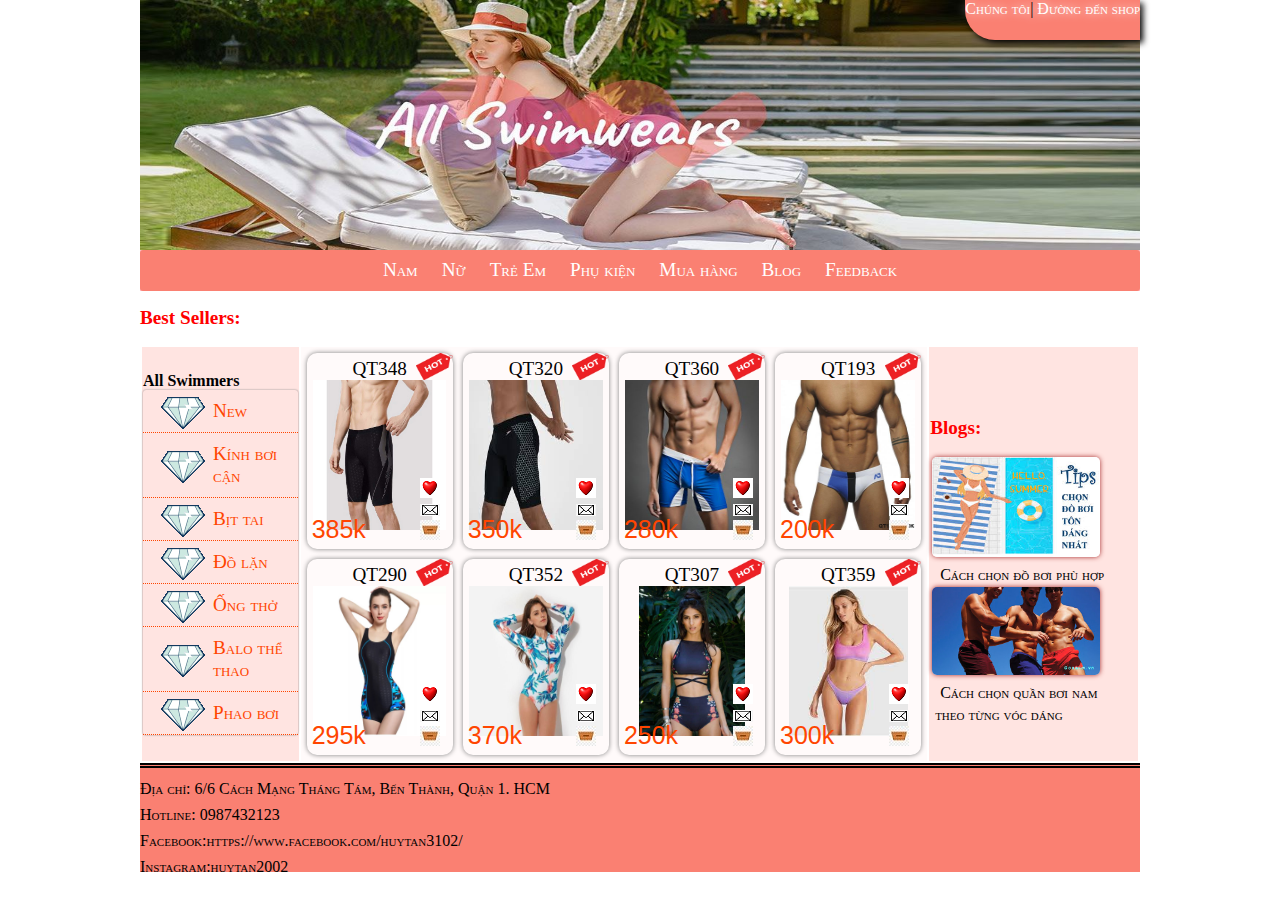
<file: index.html>
<!DOCTYPE html>
<html>

<head>
    <title> </title>
    <meta charset="utf-8" />
    <link rel="stylesheet" href="dinhdang.css" />
</head>

<body>
    <div class="container">

        <header>
            <div class="top-right">
                <a href="html/about.html">Chúng tôi</a>|
                <a href="html/address.html"> Đường đến shop</a>
            </div>
            <div class="company-info">
                <h1></h1>
            </div>

        </header>
        <nav class="menu">
            <ul>
                <li>
                    <a href="index.html">Nam</a>
                    <ul>
                        <li>
                            <a href="#">Quần</a>
                        </li>
                        <li><a href="#">Áo</a></li>
                    </ul>
                </li>
                <li>
                    <a href="index.html">Nữ</a>
                    <ul>
                        <li><a href="#">Váy</a></li>
                        <li><a href="#">Bikini</a></li>
                    </ul>
                </li>
                <li><a href="index.html">Trẻ Em</a></li>
                <li>
                    <a href="index.html">Phụ kiện</a>
                    <ul>
                        <li><a href="#">Kính</a></li>
                        <li><a href="#">Nón</a></li>
                        <li><a href="#">Bịt tai</a></li>
                    </ul>
                </li>
                <li><a href="HTML/muahang.html">Mua hàng</a> </li>
                <li>
                    <a href="HTML/Blog.html">Blog</a> 
                    <ul>
                        <li><a href="HTML/Blog.html">Tips phối đồ</a></li>
                        <li><a href="HTML/Blog2.html">Xu hướng</a></li>
                    </ul>
                </li>
                <li><a href="HTML/feedback.html">Feedback</a> </li>
        </nav>
        <article>
            <h2>Best Sellers:</h2>

            
        </article>
        <aside>
            
        </aside>
        <table width="100%" border="0">
            <td bgcolor = "FFE4E1" width = "15%">
                <b>All Swimmers</b><br>
                <ul class="vmenu">
                    <li><a href="#">New</a> </li>
                    <li><a href="#">Kính bơi cận</a> </li>
                    <li><a href="#">Bịt tai</a> </li>
                    <li><a href="#">Đồ lặn</a> </li>
                    <li><a href="#">Ống thở</a> </li>
                    <li><a href="#">Balo thể thao</a> </li>
                    <li><a href="#">Phao bơi</a> </li>
                  
              </ul>
                   
               <td bgcolor = "FFFAFA" height = "200" width = "60%">
                <div class="col-25">
                    <div class="pro">
                        <div class="name">QT348</div>
                        <a href="details/details.html"><img class="image" src="images/sp1.jpg"></a>
                        <div class="price">385k</div>
                        <div class="icons">
                            <img src="images/heart.png" />
                            <img src="images/letter.png" />
                            <img src="images/basket.jpg" />
                        </div>
                        <img class="new-icon" src="images/new.png">
                    </div>
                </div>
    
                <div class="col-25">
                    <div class="pro">
                        <div class="name">QT320</div>
                        <img class="image" src="images/sp2.jpg">
                        <div class="price">350k</div>
                        <div class="icons">
                            <img src="images/heart.png" />
                            <img src="images/letter.png" />
                            <img src="images/basket.jpg" />
                        </div>
                        <img class="new-icon" src="images/new.png">
                    </div>
                </div>
    
                <div class="col-25">
                    <div class="pro">
                        <div class="name">QT360</div>
                        <img class="image" src="images/sp3.jpg">
                        <div class="price">280k</div>
                        <div class="icons">
                            <img src="images/heart.png" />
                            <img src="images/letter.png" />
                            <img src="images/basket.jpg" />
                        </div>
                        <img class="new-icon" src="images/new.png">
                    </div>
                </div>
    
                <div class="col-25">
                    <div class="pro">
                        <div class="name">QT193</div>
                        <img class="image" src="images/sp4.jpg">
                        <div class="price">200k</div>
                        <div class="icons">
                            <img src="images/heart.png" />
                            <img src="images/letter.png" />
                            <img src="images/basket.jpg" />
                        </div>
                        <img class="new-icon" src="images/new.png">
                    </div>
                </div>
    
                <div class="col-25">
                    <div class="pro">
                        <div class="name">QT290</div>
                        <img class="image" src="images/sp5.jpg">
                        <div class="price">295k</div>
                        <div class="icons">
                            <img src="images/heart.png" />
                            <img src="images/letter.png" />
                            <img src="images/basket.jpg" />
                        </div>
                        <img class="new-icon" src="images/new.png">
                    </div>
                </div>
    
                <div class="col-25">
                    <div class="pro">
                        <div class="name">QT352</div>
                        <img class="image" src="images/sp6.jpg">
                        <div class="price">370k</div>
                        <div class="icons">
                            <img src="images/heart.png" />
                            <img src="images/letter.png" />
                            <img src="images/basket.jpg" />
                        </div>
                        <img class="new-icon" src="images/new.png">
                    </div>
                </div>
    
                <div class="col-25">
                    <div class="pro">
                        <div class="name">QT307</div>
                        <img class="image" src="images/sp7.jpg">
                        <div class="price">250k</div>
                        <div class="icons">
                            <img src="images/heart.png" />
                            <img src="images/letter.png" />
                            <img src="images/basket.jpg" />
                        </div>
                        <img class="new-icon" src="images/new.png">
                    </div>
                </div>
    
                <div class="col-25">
                    <div class="pro">
                        <div class="name">QT359</div>
                        <img class="image" src="images/sp8.jpg">
                        <div class="price">300k</div>
                        <div class="icons">
                            <img src="images/heart.png" />
                            <img src="images/letter.png" />
                            <img src="images/basket.jpg" />
                        </div>
                        <img class="new-icon" src="images/new.png">
                    </div>
                </div>
               </td>
                   
               <td bgcolor ="FFE4E1" width = "20%">
                <b></b><br />
                <div id="menu">
                    <h2>Blogs:</h2>
                    <div class="bantin">
                        <div class="image">
                            <img src="images/tin1.jpg" alt="">
                        </div>
                        <div class="congnghe">
                            <a
                                href="https://shopee.vn/blog/cach-chon-do-boi/">Cách chọn đồ bơi phù hợp</a>
                        </div>
        
                        <div class="image">
                            <img src="images/tin2.jpg" alt="">
                        </div>
                        <div class="congnghe">
                            <a
                                href="https://www.elleman.vn/phong-cach/cach-chon-quan-boi-nam-theo-tung-voc-dang">Cách chọn quần bơi nam theo từng vóc dáng
                            </a>
                        </div>
                    </div>
            </td>
            </tr>
         <table>
        <footer>
            <p>Địa chỉ: 6/6 Cách Mạng Tháng Tám, Bến Thành, Quận 1. HCM</p>
            <p>Hotline: 0987432123</p>
            <p>Facebook:https://www.facebook.com/huytan3102/</p>
            <p>Instagram:huytan2002</p>
        </footer>
        <script src="https://uhchat.net/code.php?f=7076ba"></script>
</body>
</div>
</html>
</file>
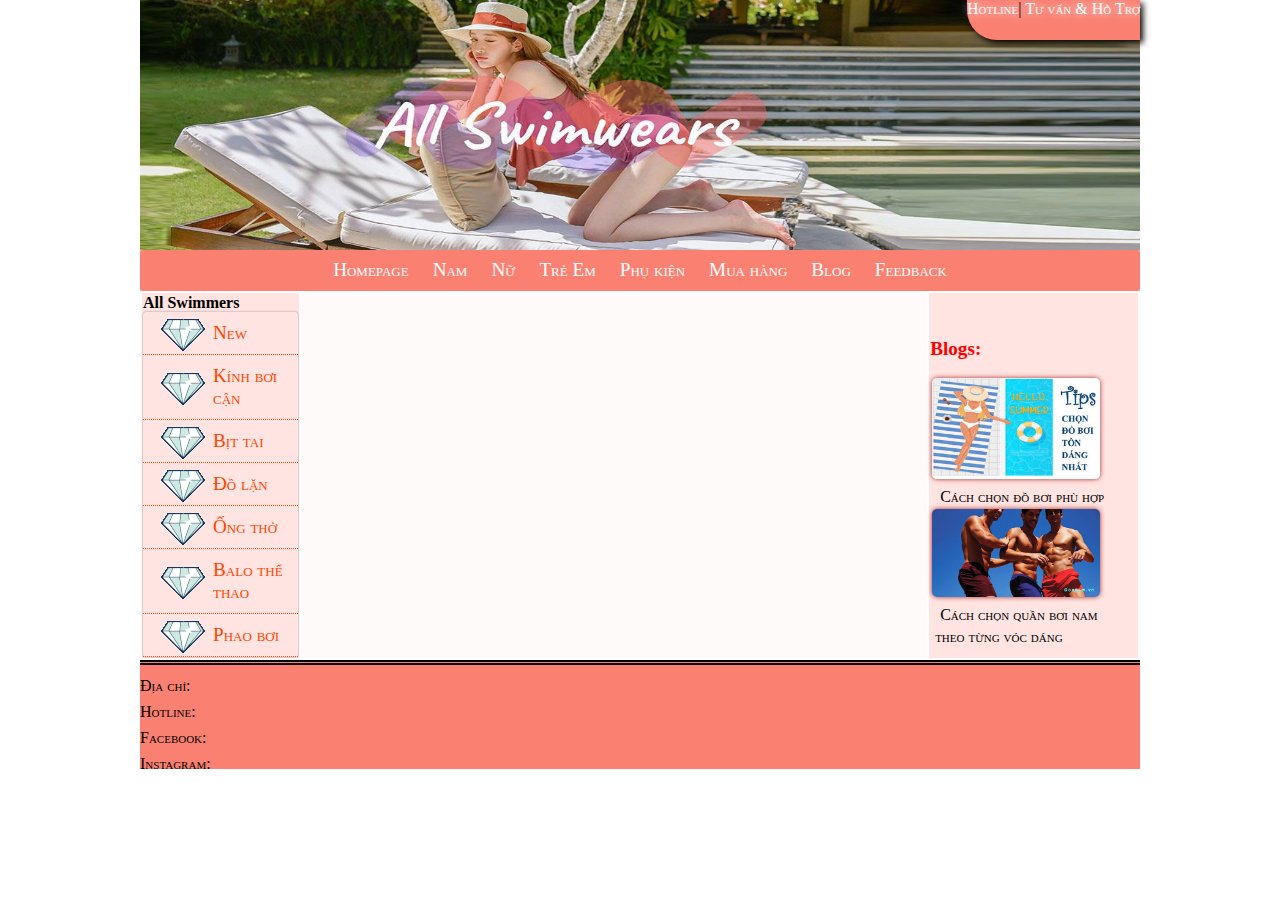
<file: feedback.html>
<!DOCTYPE html>
<html>

<head>
    <title> </title>
    <meta charset="utf-8" />
    <link rel="stylesheet" href="dinhdang.css" />
</head>

<body>
    <div id="fb-root"></div>
<script async defer crossorigin="anonymous" src="https://connect.facebook.net/vi_VN/sdk.js#xfbml=1&version=v10.0&appId=431495474842399&autoLogAppEvents=1" nonce="WkzOSYxL"></script>
    <div class="container">

        <header>
            <div class="top-right">
                <a href="#">Hotline</a>|
                <a href="#">Tư vấn & Hỗ Trợ </a>
            </div>
            <div class="company-info">
                <h1>Shop đồ bơi</h1>
            </div>

        </header>
        <nav class="menu">
            <ul>
                <li><a href="index.html">Homepage</a></li>
                <li>
                    <a href="index.html">Nam</a>
                    <ul>
                        <li>
                            <a href="#">Quần</a>
                        </li>
                        <li><a href="#">Áo</a></li>
                    </ul>
                </li>
                <li>
                    <a href="index.html">Nữ</a>
                    <ul>
                        <li><a href="#">Váy</a></li>
                        <li><a href="#">Bikini</a></li>
                    </ul>
                </li>
                <li><a href="index.html">Trẻ Em</a></li>
                <li>
                    <a href="index.html">Phụ kiện</a>
                    <ul>
                        <li><a href="#">Kính</a></li>
                        <li><a href="#">Nón</a></li>
                        <li><a href="#">Bịt tai</a></li>
                    </ul>
                </li>
                <li><a href="#">Mua hàng</a> </li>
                <li>
                    <a href="#">Blog</a> 
                    <ul>
                        <li><a href="#">Tips phối đồ</a></li>
                        <li><a href="#">Xu hướng</a></li>
                    </ul>
                </li>
                <li><a href="#">Feedback</a> </li>
        </nav>
        <article>
        </article>
        <aside>
            
        </aside>
    </aside>
    <table width="100%" border="0">
        <td bgcolor = "FFE4E1" width = "15%">
            <b>All Swimmers</b><br>
            <ul class="vmenu">
                <li><a href="#">New</a> </li>
                <li><a href="#">Kính bơi cận</a> </li>
                <li><a href="#">Bịt tai</a> </li>
                <li><a href="#">Đồ lặn</a> </li>
                <li><a href="#">Ống thở</a> </li>
                <li><a href="#">Balo thể thao</a> </li>
                <li><a href="#">Phao bơi</a> </li>
              
          </ul>
          <td bgcolor = "FFFAFA" height = "200" width = "60%">
        </td>

        <td bgcolor="FFE4E1" width="20%">
            <b></b><br />
            <div id="menu">
                <h2>Blogs:</h2>
                <div class="bantin">
                    <div class="image">
                        <img src="images/tin1.jpg" alt="">
                    </div>
                    <div class="congnghe">
                        <a href="https://shopee.vn/blog/cach-chon-do-boi/">Cách chọn đồ bơi phù hợp</a>
                    </div>

                    <div class="image">
                        <img src="images/tin2.jpg" alt="">
                    </div>
                    <div class="congnghe">
                        <a href="https://www.elleman.vn/phong-cach/cach-chon-quan-boi-nam-theo-tung-voc-dang">Cách
                            chọn quần bơi nam theo từng vóc dáng
                        </a>
                    </div>
                </div>
        </td>
        </tr>
        <table>
            <footer>
                <p>Địa chỉ:</p>
                <p>Hotline:</p>
                <p>Facebook:</p>
                <p>Instagram:</p>
            </footer>
            <script src="https://uhchat.net/code.php?f=7076ba"></script>
</body>
</div>

</html>
</file>
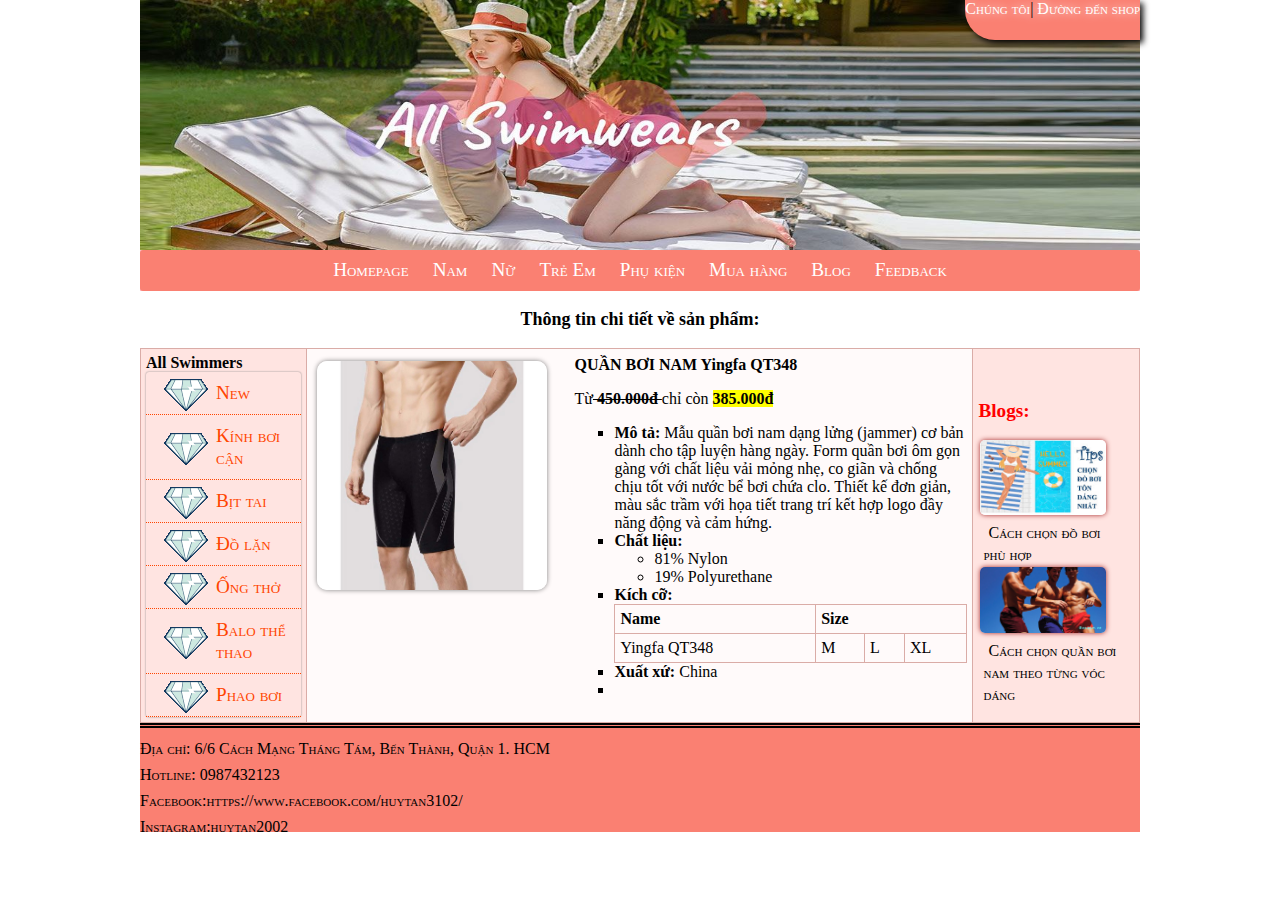
<file: details/details.html>
<!DOCTYPE html>
<html>

<head>
    <title> </title>
    <meta charset="utf-8" />
    <link rel="stylesheet" href="../dinhdang.css" />
    <style>
        table, th, td {
          border: 1px solid #daaca7;
          border-collapse: collapse;
        }
        th, td {
          padding: 5px;
          text-align: left;    
        }
        </style>
</head>

<body>
    <div id="fb-root"></div>
    <script async defer crossorigin="anonymous" src="https://connect.facebook.net/vi_VN/sdk.js#xfbml=1&version=v10.0&appId=254511672973734&autoLogAppEvents=1" nonce="foz1u0pc"></script>
    <div class="container">

        <header>
            <div class="top-right">
                <a href="../html/about.html">Chúng tôi</a>|
                <a href="../html/address.html"> Đường đến shop</a>
            </div>
            <div class="company-info">
                <h1>Shop đồ bơi</h1>
            </div>

        </header>
        <nav class="menu">
            <ul>
                <li><a href="../index.html">Homepage</a></li>
                <li>
                    <a href="../index.html">Nam</a>
                    <ul>
                        <li>
                            <a href="#">Quần</a>
                        </li>
                        <li><a href="#">Áo</a></li>
                    </ul>
                </li>
                <li>
                    <a href="index.html">Nữ</a>
                    <ul>
                        <li><a href="#">Váy</a></li>
                        <li><a href="#">Bikini</a></li>
                    </ul>
                </li>
                <li><a href="index.html">Trẻ Em</a></li>
                <li>
                    <a href="index.html">Phụ kiện</a>
                    <ul>
                        <li><a href="#">Kính</a></li>
                        <li><a href="#">Nón</a></li>
                        <li><a href="#">Bịt tai</a></li>
                    </ul>
                </li>
                <li><a href="../HTML/muahang.html">Mua hàng</a> </li>
                <li>
                    <a href="../HTML/Blog.html">Blog</a>
                    <ul>
                        <li><a href="../HTML/Blog.html">Tips phối đồ</a></li>
                        <li><a href="../HTML/Blog2.html">Xu hướng</a></li>
                    </ul>
                </li>
                <li><a href="../HTML/feedback.html">Feedback</a> </li>
        </nav>
        <article>
            <h3>Thông tin chi tiết về sản phẩm:</h3>


        </article>
        <aside>

        </aside>
        <table width="100%" border="0">
            <td bgcolor = "FFE4E1" width = "15%">
                <b>All Swimmers</b><br>
                <ul class="vmenu">
                    <li><a href="#">New</a> </li>
                    <li><a href="#">Kính bơi cận</a> </li>
                    <li><a href="#">Bịt tai</a> </li>
                    <li><a href="#">Đồ lặn</a> </li>
                    <li><a href="#">Ống thở</a> </li>
                    <li><a href="#">Balo thể thao</a> </li>
                    <li><a href="#">Phao bơi</a> </li>
                  
              </ul>

                <td bgcolor="FFFAFA" height="200" width="60%">
                    <div>
                        <img class="detail-image" src="../images/sp1.jpg">
                    </div>
                    
                    <div class="detail-content"><b>QUẦN BƠI NAM Yingfa QT348</b><br>
                        <div class="fb-like" data-href="https://github.com/huytan3102/AllSwimwears" data-width="" data-layout="button_count" data-action="like" data-size="small" data-share="true"></div>

                        <p>Từ<del><b> 450.000đ </del></b> chỉ còn <mark><b>385.000đ</mark></b></p>
                        <ul style="list-style-type:square;">

                            <li><b>Mô tả:</b> Mẫu quần bơi nam dạng lửng (jammer) cơ bản dành cho tập luyện hàng ngày. Form
                                quần bơi ôm gọn gàng với chất liệu vải mỏng nhẹ, co giãn và chống chịu tốt với nước bể
                                bơi chứa clo. Thiết kế đơn giản, màu sắc trầm với họa tiết trang trí kết hợp logo đầy
                                năng động và cảm hứng.</li>

                                <li><b>Chất liệu:</b>
                                    <ul style="list-style-type:circle;">
                                        <li>81% Nylon</li>
                                        <li>19% Polyurethane</li>
                                    </ul>
                                </li>
                                <li><b>Kích cỡ:</b>
                                    <table style="width:100%">
                                        <tr>
                                          <th>Name</th>
                                          <th colspan="3">Size</th>
                                        </tr>
                                        <tr>
                                          <td>Yingfa QT348</td>
                                          <td>M</td>
                                          <td>L</td>
                                          <td>XL</td>
                                        </tr>
                                      </table>
                                      
                                </li>
                                <li><b>Xuất xứ:</b> China
                                </li>
                                <li>
                                    <div class="fb-comments" data-href="https://huytan3102.github.io/AllSwimwears/details/details.html" data-width="" data-numposts="5"></div>                                </li>
                    </div>
    </div>
    </td>

    <td bgcolor="FFE4E1" width="15%">
        <b></b><br />
        <div id="menu">
            <h2>Blogs:</h2>
            <div class="bantin">
                <div class="image">
                    <img src="../images/tin1.jpg" alt="">
                </div>
                <div class="congnghe">
                    <a
                        href="https://shopee.vn/blog/cach-chon-do-boi/">Cách chọn đồ bơi phù hợp</a>
                </div>

                <div class="image">
                    <img src="../images/tin2.jpg" alt="">
                </div>
                <div class="congnghe">
                    <a
                        href="https://www.elleman.vn/phong-cach/cach-chon-quan-boi-nam-theo-tung-voc-dang">Cách chọn quần bơi nam theo từng vóc dáng
                    </a>
                </div>
            </div>
    </td>
    </tr>

    <table>


        <footer>
            <p>Địa chỉ: 6/6 Cách Mạng Tháng Tám, Bến Thành, Quận 1. HCM</p>
            <p>Hotline: 0987432123</p>
            <p>Facebook:https://www.facebook.com/huytan3102/</p>
            <p>Instagram:huytan2002</p>
        </footer>
        <script src="https://uhchat.net/code.php?f=7076ba"></script>
</body>
</div>

</html>
</file>
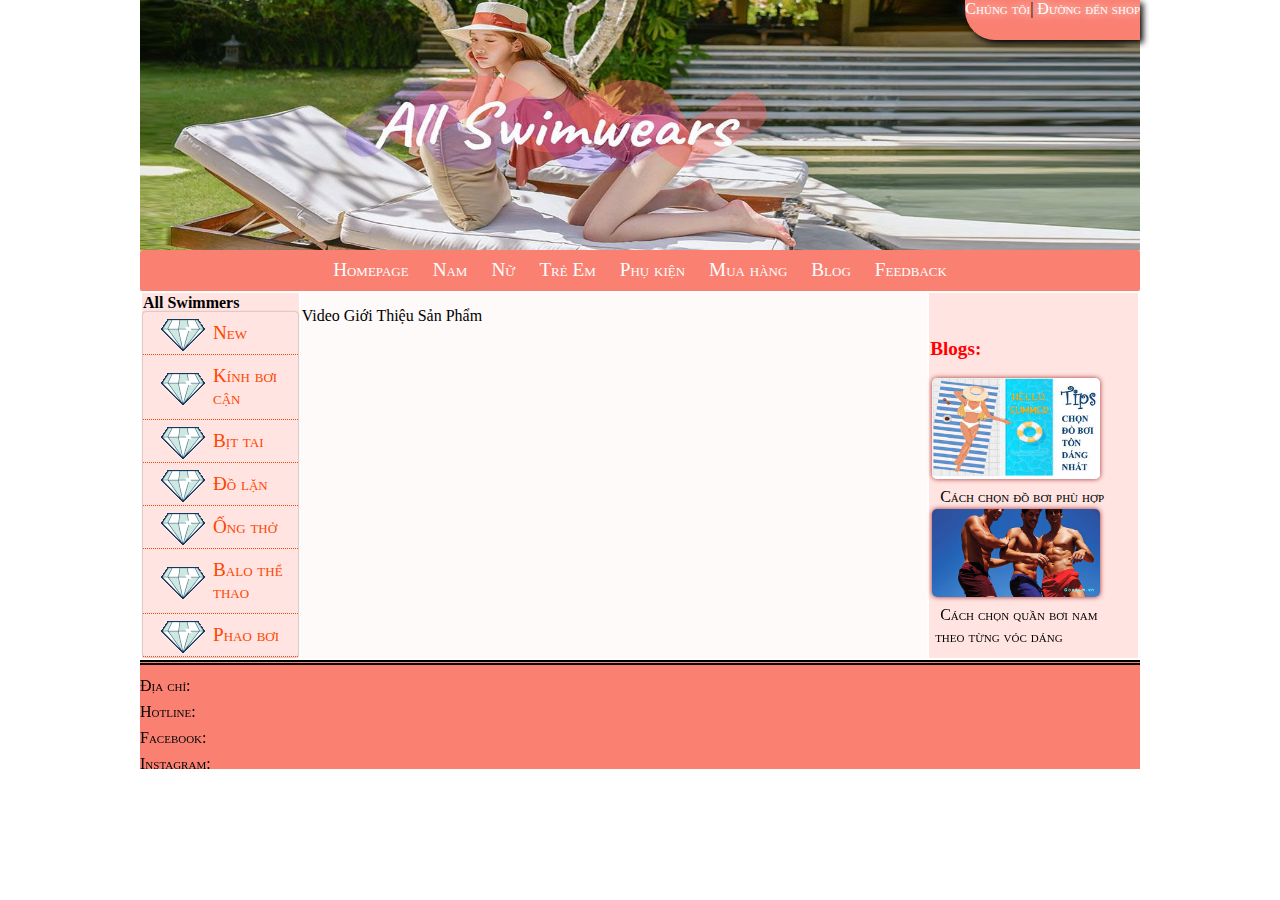
<file: html/about.html>
<!DOCTYPE html>
<html>

<head>
    <title> </title>
    <meta charset="utf-8" />
    <link rel="stylesheet" href="../dinhdang.css" />
</head>

<body>
    <div id="fb-root"></div>
<script async defer crossorigin="anonymous" src="https://connect.facebook.net/vi_VN/sdk.js#xfbml=1&version=v10.0&appId=431495474842399&autoLogAppEvents=1" nonce="68fgTP7R"></script>
        
    <div class="container">

        <header>
            <div class="top-right">
                <a href="about.html">Chúng tôi</a>|
                <a href="address.html"> Đường đến shop</a>
            </div>
            <div class="company-info">
                <h1></h1>
            </div>

        </header>
        <nav class="menu">
            <ul>
                <li><a href="../index.html">Homepage</a></li>
                <li>
                    <a href="index.html">Nam</a>
                    <ul>
                        <li>
                            <a href="#">Quần</a>
                        </li>
                        <li><a href="#">Áo</a></li>
                    </ul>
                </li>
                <li>
                    <a href="index.html">Nữ</a>
                    <ul>
                        <li><a href="#">Váy</a></li>
                        <li><a href="#">Bikini</a></li>
                    </ul>
                </li>
                <li><a href="index.html">Trẻ Em</a></li>
                <li>
                    <a href="index.html">Phụ kiện</a>
                    <ul>
                        <li><a href="#">Kính</a></li>
                        <li><a href="#">Nón</a></li>
                        <li><a href="#">Bịt tai</a></li>
                    </ul>
                </li>
                <li><a href="muahang.html">Mua hàng</a> </li>
                <li>
                    <a href="Blog.html">Blog</a>
                    <ul>
                        <li><a href="Blog.html">Tips phối đồ</a></li>
                        <li><a href="Blog2.html">Xu hướng</a></li>
                    </ul>
                </li>
                <li><a href="feedback.html">Feedback</a> </li>
        </nav>
        <article>
        </article>
        <aside>

        </aside>
        </aside>
        <table width="100%" border="0">
            <td bgcolor="FFE4E1" width="15%">
                <b>All Swimmers</b><br>
                <ul class="vmenu">
                    <li><a href="#">New</a> </li>
                    <li><a href="#">Kính bơi cận</a> </li>
                    <li><a href="#">Bịt tai</a> </li>
                    <li><a href="#">Đồ lặn</a> </li>
                    <li><a href="#">Ống thở</a> </li>
                    <li><a href="#">Balo thể thao</a> </li>
                    <li><a href="#">Phao bơi</a> </li>

                </ul>
            <td bgcolor="FFFAFA" height="200" width="60%">Video Giới Thiệu Sản Phẩm
                <iframe width="560" height="315" src="https://www.youtube.com/embed/CPbf5Vn53Qo" frameborder="0" allow="accelerometer; autoplay; clipboard-write; encrypted-media; gyroscope; picture-in-picture" allowfullscreen></iframe>

            </td>

            <td bgcolor="FFE4E1" width="20%">
                <b></b><br />
                <div id="menu">
                    <h2>Blogs:</h2>
                    <div class="bantin">
                        <div class="image">
                            <img src="../images/tin1.jpg" alt="">
                        </div>
                        <div class="congnghe">
                            <a href="https://shopee.vn/blog/cach-chon-do-boi/">Cách chọn đồ bơi phù hợp</a>
                        </div>

                        <div class="image">
                            <img src="../images/tin2.jpg" alt="">
                        </div>
                        <div class="congnghe">
                            <a href="https://www.elleman.vn/phong-cach/cach-chon-quan-boi-nam-theo-tung-voc-dang">Cách
                                chọn quần bơi nam theo từng vóc dáng
                            </a>
                        </div>
                    </div>
            </td>
            </tr>
            <table>
                <footer>
                    <p>Địa chỉ:</p>
                    <p>Hotline:</p>
                    <p>Facebook:</p>
                    <p>Instagram:</p>
                </footer>
                <script src="https://uhchat.net/code.php?f=7076ba"></script>
</body>
</div>

</html>
</file>
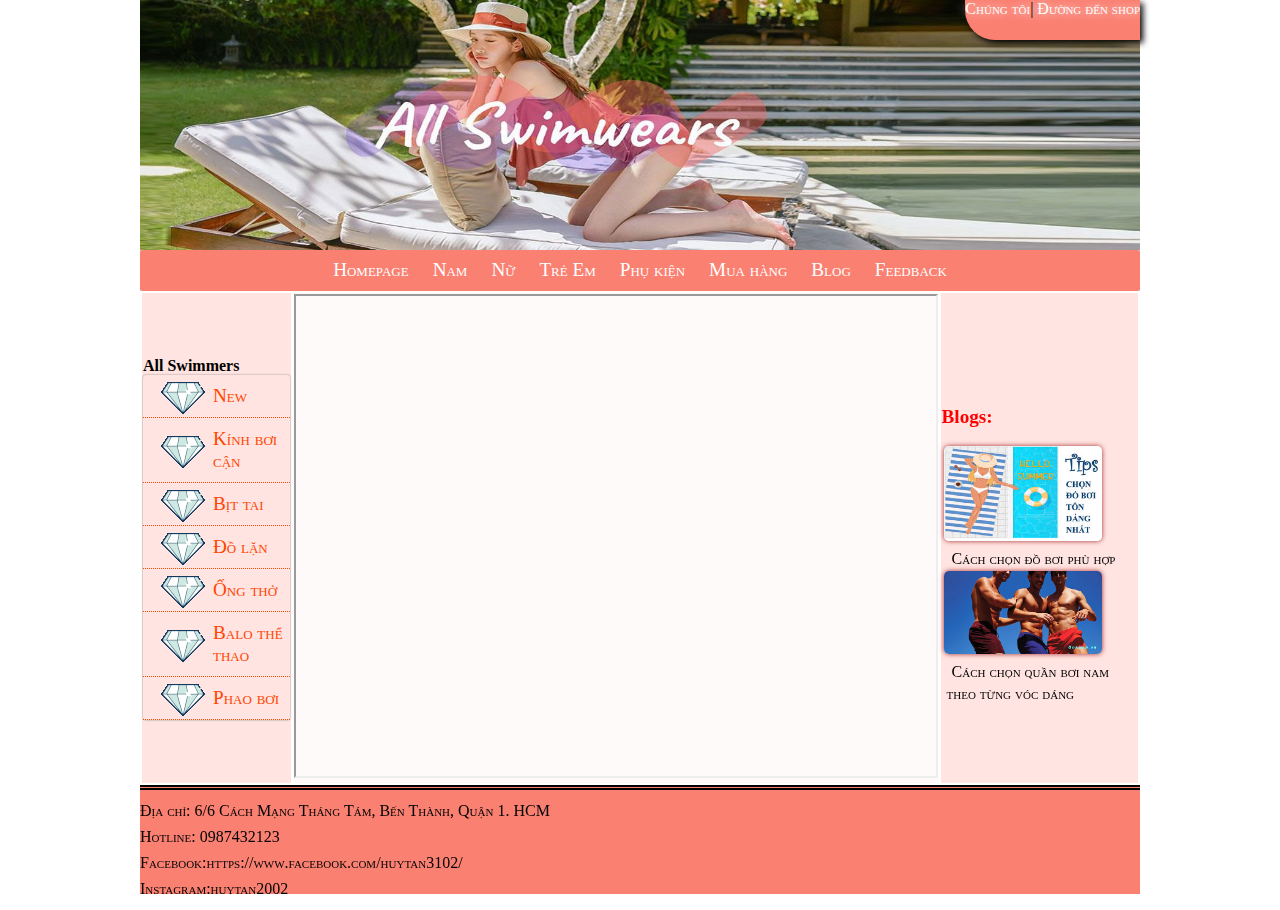
<file: html/address.html>
<!DOCTYPE html>
<html>

<head>
    <title> </title>
    <meta charset="utf-8" />
    <link rel="stylesheet" href="../dinhdang.css" />
</head>

<body>
    <div id="fb-root"></div>
<script async defer crossorigin="anonymous" src="https://connect.facebook.net/vi_VN/sdk.js#xfbml=1&version=v10.0&appId=431495474842399&autoLogAppEvents=1" nonce="68fgTP7R"></script>
        
    <div class="container">

        <header>
            <div class="top-right">
                <a href="about.html">Chúng tôi</a>|
                <a href="address.html"> Đường đến shop</a>
            </div>
            <div class="company-info">
                <h1></h1>
            </div>

        </header>
        <nav class="menu">
            <ul>
                <li><a href="../index.html">Homepage</a></li>
                <li>
                    <a href="index.html">Nam</a>
                    <ul>
                        <li>
                            <a href="#">Quần</a>
                        </li>
                        <li><a href="#">Áo</a></li>
                    </ul>
                </li>
                <li>
                    <a href="index.html">Nữ</a>
                    <ul>
                        <li><a href="#">Váy</a></li>
                        <li><a href="#">Bikini</a></li>
                    </ul>
                </li>
                <li><a href="index.html">Trẻ Em</a></li>
                <li>
                    <a href="index.html">Phụ kiện</a>
                    <ul>
                        <li><a href="#">Kính</a></li>
                        <li><a href="#">Nón</a></li>
                        <li><a href="#">Bịt tai</a></li>
                    </ul>
                </li>
                <li><a href="muahang.html">Mua hàng</a> </li>
                <li>
                    <a href="Blog.html">Blog</a>
                    <ul>
                        <li><a href="Blog.html">Tips phối đồ</a></li>
                        <li><a href="Blog2.html">Xu hướng</a></li>
                    </ul>
                </li>
                <li><a href="feedback.html">Feedback</a> </li>
        </nav>
        <article>
        </article>
        <aside>

        </aside>
        </aside>
        <table width="100%" border="0">
            <td bgcolor="FFE4E1" width="15%">
                <b>All Swimmers</b><br>
                <ul class="vmenu">
                    <li><a href="#">New</a> </li>
                    <li><a href="#">Kính bơi cận</a> </li>
                    <li><a href="#">Bịt tai</a> </li>
                    <li><a href="#">Đồ lặn</a> </li>
                    <li><a href="#">Ống thở</a> </li>
                    <li><a href="#">Balo thể thao</a> </li>
                    <li><a href="#">Phao bơi</a> </li>

                </ul>
            <td bgcolor="FFFAFA" height="200" width="60%">
                <iframe src="https://www.google.com/maps/d/u/0/embed?mid=1V-uUdV9xxg8rOFmmJas1Y6jROhi1u_q2" width="640" height="480"></iframe>

            </td>

            <td bgcolor="FFE4E1" width="20%">
                <b></b><br />
                <div id="menu">
                    <h2>Blogs:</h2>
                    <div class="bantin">
                        <div class="image">
                            <img src="../images/tin1.jpg" alt="">
                        </div>
                        <div class="congnghe">
                            <a href="https://shopee.vn/blog/cach-chon-do-boi/">Cách chọn đồ bơi phù hợp</a>
                        </div>

                        <div class="image">
                            <img src="../images/tin2.jpg" alt="">
                        </div>
                        <div class="congnghe">
                            <a href="https://www.elleman.vn/phong-cach/cach-chon-quan-boi-nam-theo-tung-voc-dang">Cách
                                chọn quần bơi nam theo từng vóc dáng
                            </a>
                        </div>
                    </div>
            </td>
            </tr>
            <table>
                <footer>
                    <p>Địa chỉ: 6/6 Cách Mạng Tháng Tám, Bến Thành, Quận 1. HCM</p>
            <p>Hotline: 0987432123</p>
            <p>Facebook:https://www.facebook.com/huytan3102/</p>
            <p>Instagram:huytan2002</p>
                </footer>
                <script src="https://uhchat.net/code.php?f=7076ba"></script>
</body>
</div>

</html>
</file>
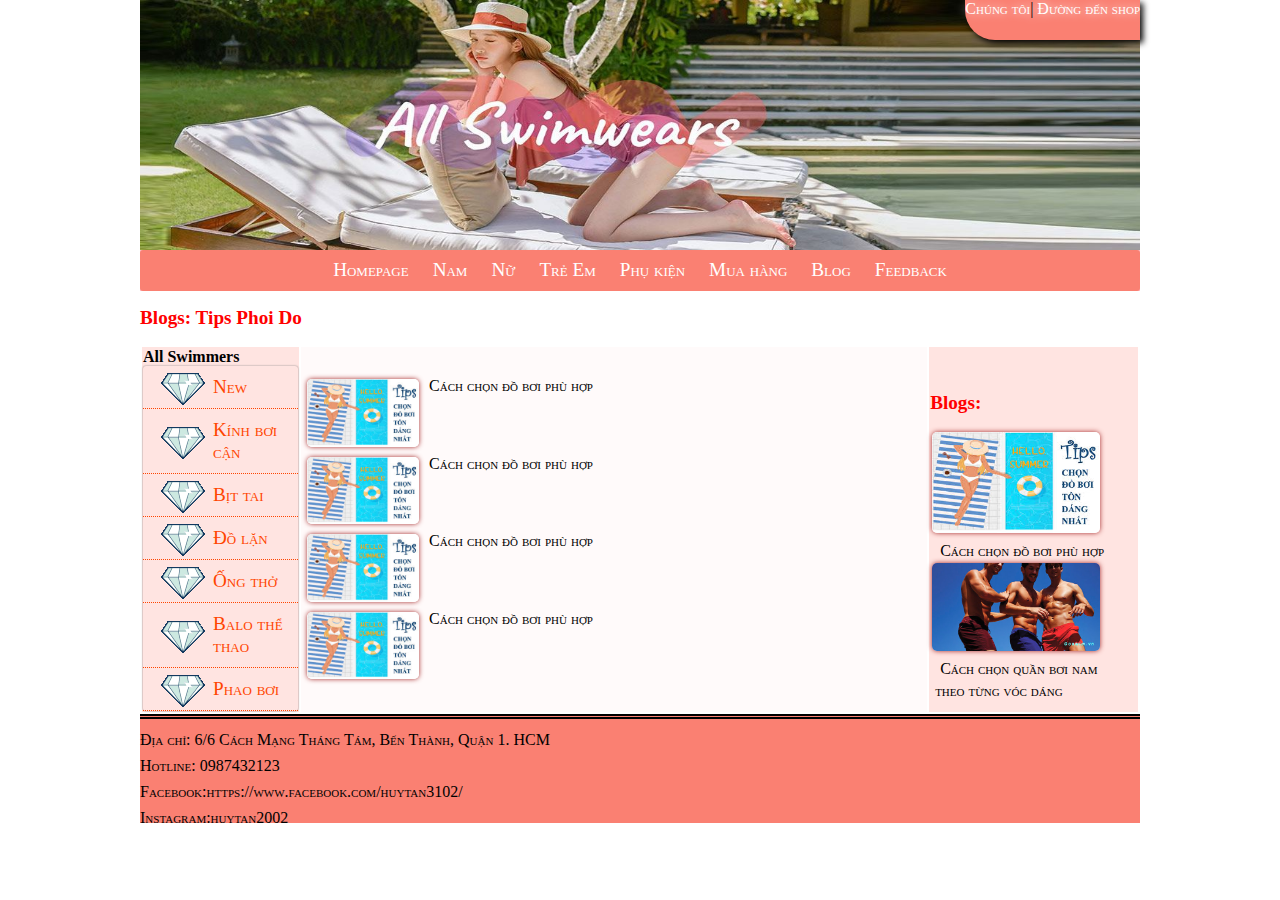
<file: html/blog.html>
<!DOCTYPE html>
<html>

<head>
    <title> </title>
    <meta charset="utf-8" />
    <link rel="stylesheet" href="../dinhdang.css" />
</head>

<body>
    <div class="container">

        <header>
            <div class="top-right">
                <a href="about.html">Chúng tôi</a>|
                <a href="address.html"> Đường đến shop</a>
            </div>
            <div class="company-info">
                <h1></h1>
            </div>

        </header>
        <nav class="menu">
            <ul>
                <li><a href="../index.html">Homepage</a></li>
                <li>
                    <a href="index.html">Nam</a>
                    <ul>
                        <li>
                            <a href="#">Quần</a>
                        </li>
                        <li><a href="#">Áo</a></li>
                    </ul>
                </li>
                <li>
                    <a href="index.html">Nữ</a>
                    <ul>
                        <li><a href="#">Váy</a></li>
                        <li><a href="#">Bikini</a></li>
                    </ul>
                </li>
                <li><a href="index.html">Trẻ Em</a></li>
                <li>
                    <a href="index.html">Phụ kiện</a>
                    <ul>
                        <li><a href="#">Kính</a></li>
                        <li><a href="#">Nón</a></li>
                        <li><a href="#">Bịt tai</a></li>
                    </ul>
                </li>
                <li><a href="muahang.html">Mua hàng</a> </li>
                <li>
                    <a href="#">Blog</a>
                    <ul>
                        <li><a href="Blog.html">Tips phối đồ</a></li>
                        <li><a href="Blog2.html">Xu hướng</a></li>
                    </ul>
                </li>
                <li><a href="feedback.html">Feedback</a> </li>
        </nav>
        <article>
            <h2>Blogs: Tips Phoi Do</h2>

        </article>
        <aside>

        </aside>
        <table width="100%" border="0">
            <td bgcolor="FFE4E1" width="15%">
                <b>All Swimmers</b><br>
                <ul class="vmenu">
                    <li><a href="#">New</a> </li>
                    <li><a href="#">Kính bơi cận</a> </li>
                    <li><a href="#">Bịt tai</a> </li>
                    <li><a href="#">Đồ lặn</a> </li>
                    <li><a href="#">Ống thở</a> </li>
                    <li><a href="#">Balo thể thao</a> </li>
                    <li><a href="#">Phao bơi</a> </li>

                </ul>

            <td bgcolor="FFFAFA" height="200" width="60%">
                <div id="menu">

                    <div class="bantin">
                        <div class="image2">
                            <img src="../images/tin1.jpg" alt="">
                        </div>
                        <div class="congnghe">
                            <a href="https://shopee.vn/blog/cach-chon-do-boi/">Cách chọn đồ bơi phù hợp</a>
                        </div>
                        <div>
                            <div style="clear: both;"></div>
                        </div>
                    </div>
                    <div class="bantin">
                        <div class="image2">
                            <img src="../images/tin1.jpg" alt="">
                        </div>
                        <div class="congnghe">
                            <a href="https://shopee.vn/blog/cach-chon-do-boi/">Cách chọn đồ bơi phù hợp</a>
                        </div>
                        <div>
                            <div style="clear: both;"></div>
                        </div>
                    </div>
                    <div class="bantin">
                        <div class="image2">
                            <img src="../images/tin1.jpg" alt="">
                        </div>
                        <div class="congnghe">
                            <a href="https://shopee.vn/blog/cach-chon-do-boi/">Cách chọn đồ bơi phù hợp</a>
                        </div>
                        <div>
                            <div style="clear: both;"></div>
                        </div>
                    </div>
                    <div class="bantin">
                        <div class="image2">
                            <img src="../images/tin1.jpg" alt="">
                        </div>
                        <div class="congnghe">
                            <a href="https://shopee.vn/blog/cach-chon-do-boi/">Cách chọn đồ bơi phù hợp</a>
                        </div>
                        <div>
                            <div style="clear: both;"></div>
                        </div>
                    </div>
                </div>
            </td>
            <td bgcolor="FFE4E1" width="20%">
                <b></b><br />
                <div id="menu">
                    <h2>Blogs:</h2>
                    <div class="bantin">
                        <div class="image">
                            <img src="../images/tin1.jpg" alt="">
                        </div>
                        <div class="congnghe">
                            <a href="https://shopee.vn/blog/cach-chon-do-boi/">Cách chọn đồ bơi phù hợp</a>
                        </div>

                        <div class="image">
                            <img src="../images/tin2.jpg" alt="">
                        </div>
                        <div class="congnghe">
                            <a href="https://www.elleman.vn/phong-cach/cach-chon-quan-boi-nam-theo-tung-voc-dang">Cách
                                chọn quần bơi nam theo từng vóc dáng
                            </a>
                        </div>
                    </div>
            </td>
            </tr>
            <table>
                <footer>
                    <p>Địa chỉ: 6/6 Cách Mạng Tháng Tám, Bến Thành, Quận 1. HCM</p>
                    <p>Hotline: 0987432123</p>
                    <p>Facebook:https://www.facebook.com/huytan3102/</p>
                    <p>Instagram:huytan2002</p>
                </footer>
                <script src="https://uhchat.net/code.php?f=7076ba"></script>
</body>
</div>

</html>
</file>
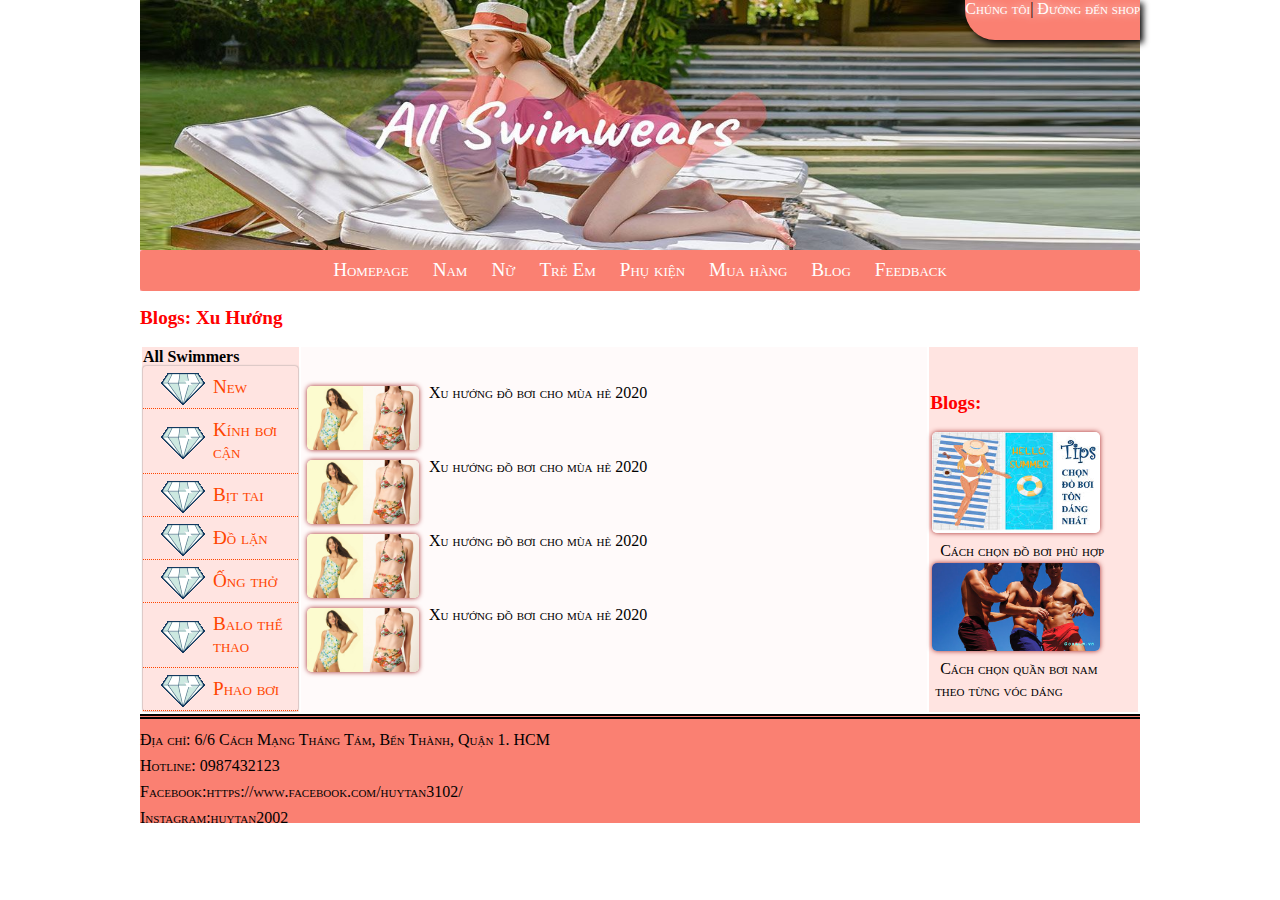
<file: html/blog2.html>
<!DOCTYPE html>
<html>

<head>
    <title> </title>
    <meta charset="utf-8" />
    <link rel="stylesheet" href="../dinhdang.css" />
</head>

<body>
    <div class="container">

        <header>
            <div class="top-right">
                <a href="about.html">Chúng tôi</a>|
                <a href="address.html"> Đường đến shop</a>
            </div>
            <div class="company-info">
                <h1></h1>
            </div>

        </header>
        <nav class="menu">
            <ul>
                <li><a href="../index.html">Homepage</a></li>
                <li>
                    <a href="index.html">Nam</a>
                    <ul>
                        <li>
                            <a href="#">Quần</a>
                        </li>
                        <li><a href="#">Áo</a></li>
                    </ul>
                </li>
                <li>
                    <a href="index.html">Nữ</a>
                    <ul>
                        <li><a href="#">Váy</a></li>
                        <li><a href="#">Bikini</a></li>
                    </ul>
                </li>
                <li><a href="index.html">Trẻ Em</a></li>
                <li>
                    <a href="index.html">Phụ kiện</a>
                    <ul>
                        <li><a href="#">Kính</a></li>
                        <li><a href="#">Nón</a></li>
                        <li><a href="#">Bịt tai</a></li>
                    </ul>
                </li>
                <li><a href="muahang.html">Mua hàng</a> </li>
                <li>
                    <a href="Blog.html">Blog</a>
                    <ul>
                        <li><a href="Blog.html">Tips phối đồ</a></li>
                        <li><a href="Blog2.html">Xu hướng</a></li>
                    </ul>
                </li>
                <li><a href="feedback.html">Feedback</a> </li>
        </nav>
        <article>
            <h2>Blogs: Xu Hướng</h2>

        </article>
        <aside>

        </aside>
        <table width="100%" border="0">
            <td bgcolor="FFE4E1" width="15%">
                <b>All Swimmers</b><br>
                <ul class="vmenu">
                    <li><a href="#">New</a> </li>
                    <li><a href="#">Kính bơi cận</a> </li>
                    <li><a href="#">Bịt tai</a> </li>
                    <li><a href="#">Đồ lặn</a> </li>
                    <li><a href="#">Ống thở</a> </li>
                    <li><a href="#">Balo thể thao</a> </li>
                    <li><a href="#">Phao bơi</a> </li>

                </ul>

            <td bgcolor="FFFAFA" height="200" width="60%">
                <div id="menu">

                    <div class="bantin">
                        <div class="image2">
                            <img src="../images/tin3.jpg" alt="">
                        </div>
                        <div class="congnghe">
                            <a href="https://doboihuongdiep.vn/xu-huong-do-boi-cho-mua-he-2020/a413.html">Xu hướng đồ
                                bơi cho mùa hè 2020</a>
                        </div>
                        <div>
                            <div style="clear: both;"></div>
                        </div>
                    </div>

                    <div class="bantin">
                        <div class="image2">
                            <img src="../images/tin3.jpg" alt="">
                        </div>
                        <div class="congnghe">
                            <a href="https://doboihuongdiep.vn/xu-huong-do-boi-cho-mua-he-2020/a413.html">Xu hướng đồ
                                bơi cho mùa hè 2020</a>
                        </div>
                        <div>
                            <div style="clear: both;"></div>
                        </div>
                    </div>
                    <div class="bantin">
                        <div class="image2">
                            <img src="../images/tin3.jpg" alt="">
                        </div>
                        <div class="congnghe">
                            <a href="https://doboihuongdiep.vn/xu-huong-do-boi-cho-mua-he-2020/a413.html">Xu hướng đồ
                                bơi cho mùa hè 2020</a>
                        </div>
                        <div>
                            <div style="clear: both;"></div>
                        </div>
                    </div>
                    <div class="bantin">
                        <div class="image2">
                            <img src="../images/tin3.jpg" alt="">
                        </div>
                        <div class="congnghe">
                            <a href="https://doboihuongdiep.vn/xu-huong-do-boi-cho-mua-he-2020/a413.html">Xu hướng đồ
                                bơi cho mùa hè 2020</a>
                        </div>
                        <div>
                            <div style="clear: both;"></div>
                        </div>
                    </div>
                        

                    
                    

                </div>
                </td>
            <td bgcolor="FFE4E1" width="20%">
                <b></b><br />
                <div id="menu">
                    <h2>Blogs:</h2>
                    <div class="bantin">
                        <div class="image">
                            <img src="../images/tin1.jpg" alt="">
                        </div>
                        <div class="congnghe">
                            <a href="https://shopee.vn/blog/cach-chon-do-boi/">Cách chọn đồ bơi phù hợp</a>
                        </div>

                        <div class="image">
                            <img src="../images/tin2.jpg" alt="">
                        </div>
                        <div class="congnghe">
                            <a href="https://www.elleman.vn/phong-cach/cach-chon-quan-boi-nam-theo-tung-voc-dang">Cách
                                chọn quần bơi nam theo từng vóc dáng
                            </a>
                        </div>
                    </div>
            </td>
            </tr>
            <table>
                <footer>
                    <p>Địa chỉ: 6/6 Cách Mạng Tháng Tám, Bến Thành, Quận 1. HCM</p>
            <p>Hotline: 0987432123</p>
            <p>Facebook:https://www.facebook.com/huytan3102/</p>
            <p>Instagram:huytan2002</p>
                </footer>
                <script src="https://uhchat.net/code.php?f=7076ba"></script>
</body>
</div>

</html>
</file>
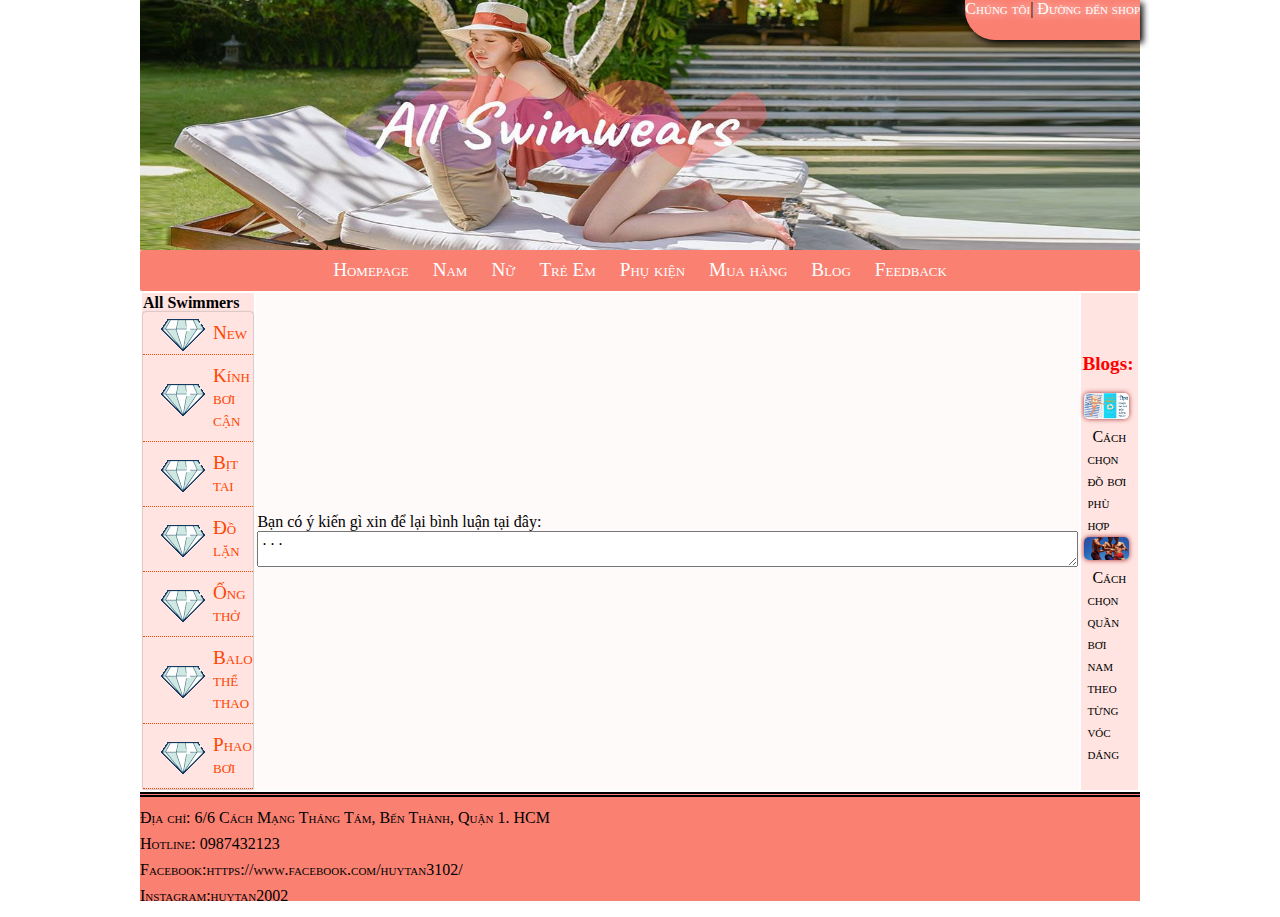
<file: html/feedback.html>
<!DOCTYPE html>
<html>

<head>
    <title> </title>
    <meta charset="utf-8" />
    <link rel="stylesheet" href="../dinhdang.css" />
</head>

<body>
    <div id="fb-root"></div>
<script async defer crossorigin="anonymous" src="https://connect.facebook.net/vi_VN/sdk.js#xfbml=1&version=v10.0&appId=431495474842399&autoLogAppEvents=1" nonce="68fgTP7R"></script>
        
    <div class="container">

        <header>
            <div class="top-right">
                <a href="about.html">Chúng tôi</a>|
                <a href="address.html"> Đường đến shop</a>
            </div>
            <div class="company-info">
                <h1></h1>
            </div>

        </header>
        <nav class="menu">
            <ul>
                <li><a href="../index.html">Homepage</a></li>
                <li>
                    <a href="index.html">Nam</a>
                    <ul>
                        <li>
                            <a href="#">Quần</a>
                        </li>
                        <li><a href="#">Áo</a></li>
                    </ul>
                </li>
                <li>
                    <a href="index.html">Nữ</a>
                    <ul>
                        <li><a href="#">Váy</a></li>
                        <li><a href="#">Bikini</a></li>
                    </ul>
                </li>
                <li><a href="index.html">Trẻ Em</a></li>
                <li>
                    <a href="index.html">Phụ kiện</a>
                    <ul>
                        <li><a href="#">Kính</a></li>
                        <li><a href="#">Nón</a></li>
                        <li><a href="#">Bịt tai</a></li>
                    </ul>
                </li>
                <li><a href="muahang.html">Mua hàng</a> </li>
                <li>
                    <a href="Blog.html">Blog</a>
                    <ul>
                        <li><a href="Blog.html">Tips phối đồ</a></li>
                        <li><a href="Blog2.html">Xu hướng</a></li>
                    </ul>
                </li>
                <li><a href="feedback.html">Feedback</a> </li>
        </nav>
        <article>
        </article>
        <aside>

        </aside>
        </aside>
        <table width="100%" border="0">
            <td bgcolor="FFE4E1" width="15%">
                <b>All Swimmers</b><br>
                <ul class="vmenu">
                    <li><a href="#">New</a> </li>
                    <li><a href="#">Kính bơi cận</a> </li>
                    <li><a href="#">Bịt tai</a> </li>
                    <li><a href="#">Đồ lặn</a> </li>
                    <li><a href="#">Ống thở</a> </li>
                    <li><a href="#">Balo thể thao</a> </li>
                    <li><a href="#">Phao bơi</a> </li>

                </ul>
            <td bgcolor="FFFAFA" height="200" width="60%">
                <form action='#' method='post' enctype="multipart/from-data">
                   
                    <label>Bạn có ý kiến gì xin để lại bình luận tại đây:</label><br>
                    <textarea row="10" cols="100" class="form-control">...</textarea></textarea><br>
                </form>
                <div class="fb-comments" data-href="https://github.com/huytan3102/AllSwimwears" data-width="500" data-numposts="5"></div>

            </td>

            <td bgcolor="FFE4E1" width="20%">
                <b></b><br />
                <div id="menu">
                    <h2>Blogs:</h2>
                    <div class="bantin">
                        <div class="image">
                            <img src="../images/tin1.jpg" alt="">
                        </div>
                        <div class="congnghe">
                            <a href="https://shopee.vn/blog/cach-chon-do-boi/">Cách chọn đồ bơi phù hợp</a>
                        </div>

                        <div class="image">
                            <img src="../images/tin2.jpg" alt="">
                        </div>
                        <div class="congnghe">
                            <a href="https://www.elleman.vn/phong-cach/cach-chon-quan-boi-nam-theo-tung-voc-dang">Cách
                                chọn quần bơi nam theo từng vóc dáng
                            </a>
                        </div>
                    </div>
            </td>
            </tr>
            <table>
                <footer>
                    <p>Địa chỉ: 6/6 Cách Mạng Tháng Tám, Bến Thành, Quận 1. HCM</p>
            <p>Hotline: 0987432123</p>
            <p>Facebook:https://www.facebook.com/huytan3102/</p>
            <p>Instagram:huytan2002</p>
                </footer>
                <script src="https://uhchat.net/code.php?f=7076ba"></script>
</body>
</div>

</html>
</file>
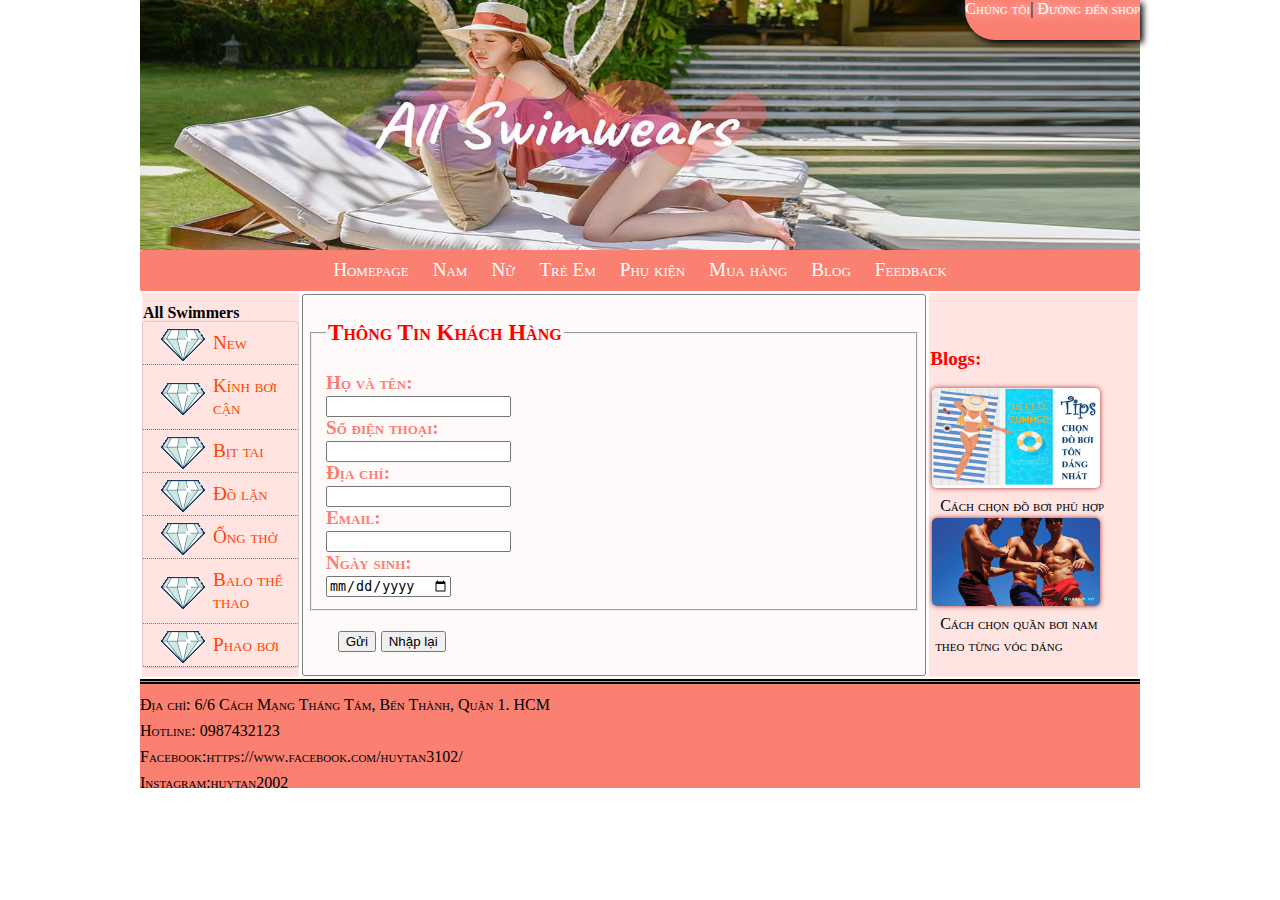
<file: html/muahang.html>
<!DOCTYPE html>
<html>

<head>
    <title> </title>
    <meta charset="utf-8" />
    <link rel="stylesheet" href="../dinhdang.css" />
</head>

<body>
    <div id="fb-root"></div>
    <script async defer crossorigin="anonymous" src="https://connect.facebook.net/vi_VN/sdk.js#xfbml=1&version=v10.0"
        nonce="laqTFwi5"></script>
    <div class="container">

        <header>
            <div class="top-right">
                <a href="about.html">Chúng tôi</a>|
                <a href="address.html"> Đường đến shop</a>
            </div>
            <div class="company-info">
                <h1>Shop đồ bơi</h1>
            </div>

        </header>
        <nav class="menu">
            <ul>
                <li><a href="../index.html">Homepage</a></li>
                <li>
                    <a href="index.html">Nam</a>
                    <ul>
                        <li>
                            <a href="#">Quần</a>
                        </li>
                        <li><a href="#">Áo</a></li>
                    </ul>
                </li>
                <li>
                    <a href="index.html">Nữ</a>
                    <ul>
                        <li><a href="#">Váy</a></li>
                        <li><a href="#">Bikini</a></li>
                    </ul>
                </li>
                <li><a href="index.html">Trẻ Em</a></li>
                <li>
                    <a href="index.html">Phụ kiện</a>
                    <ul>
                        <li><a href="#">Kính</a></li>
                        <li><a href="#">Nón</a></li>
                        <li><a href="#">Bịt tai</a></li>
                    </ul>
                </li>
                <li><a href="muahang.html">Mua hàng</a> </li>
                <li>
                    <a href="Blog.html">Blog</a>
                    <ul>
                        <li><a href="Blog.html">Tips phối đồ</a></li>
                        <li><a href="Blog2.html">Xu hướng</a></li>
                    </ul>
                </li>
                <li><a href="feedback.html">Feedback</a> </li>
        </nav>
        <article>
        </article>
        <aside>

        </aside>
        </aside>
        <table width="100%" border="0">
            <td bgcolor="FFE4E1" width="15%">
                <b>All Swimmers</b><br>
                <ul class="vmenu">
                    <li><a href="#">New</a> </li>
                    <li><a href="#">Kính bơi cận</a> </li>
                    <li><a href="#">Bịt tai</a> </li>
                    <li><a href="#">Đồ lặn</a> </li>
                    <li><a href="#">Ống thở</a> </li>
                    <li><a href="#">Balo thể thao</a> </li>
                    <li><a href="#">Phao bơi</a> </li>

                </ul>
            <td bgcolor="FFFAFA" height="200" width="60%">
                <div class="form">
                    <fieldset>
                        <legend>
                            <h2>Thông Tin Khách Hàng</h2>
                        </legend>
                        <form action='#' method='post' enctype="multipart/from-data">

                            <label>Họ và tên:</label><br>
                            <input type="text" tabindex="name" /><br>
                            <label>Số điện thoại:</label><br>
                            <input type="text" tabindex="numberphone" /><br>
                            <label>Địa chỉ:</label><br>
                            <input type="text" tabindex="address" /><br>
                            <label>Email:</label><br>
                            <input type="email" tabindex="email" /><br>
                            <label>Ngày sinh:</label><br>
                            <input type="date"><br>
                        </form>

                    </fieldset>
                    <div class="form-button">

                        <button type="submit">Gửi</button>
                        <button type="submit">Nhập lại</button>
                    </div>
                </div>
            </td>


            <td bgcolor="FFE4E1" width="20%">
                <b></b><br />
                <div id="menu">
                    <h2>Blogs:</h2>
                    <div class="bantin">
                        <div class="image">
                            <img src="../images/tin1.jpg" alt="">
                        </div>
                        <div class="congnghe">
                            <a href="https://shopee.vn/blog/cach-chon-do-boi/">Cách chọn đồ bơi phù hợp</a>
                        </div>

                        <div class="image">
                            <img src="../images/tin2.jpg" alt="">
                        </div>
                        <div class="congnghe">
                            <a href="https://www.elleman.vn/phong-cach/cach-chon-quan-boi-nam-theo-tung-voc-dang">Cách
                                chọn quần bơi nam theo từng vóc dáng
                            </a>
                        </div>
                    </div>
            </td>
            </tr>
            <table>
                <footer>
                    <p>Địa chỉ: 6/6 Cách Mạng Tháng Tám, Bến Thành, Quận 1. HCM</p>
            <p>Hotline: 0987432123</p>
            <p>Facebook:https://www.facebook.com/huytan3102/</p>
            <p>Instagram:huytan2002</p>
                </footer>
                <script src="https://uhchat.net/code.php?f=7076ba"></script>
</body>
</div>

</html>
</file>
<file: dinhdang.css>
body{
    padding: 0px;
    margin: 0px;
}
.container{
    max-width: 1000px;
    margin:0 auto;
}
.container>header{
    background-image: url('images/logo.jpg');
    background-size:100% 100%;
    height:0px;
    padding-bottom:25%;

}
.container>nav{
    line-height:40px;
    background-color:pink;
    color:black;
    text-align:center;
    font-variant:small-caps;
}
h2{
    color:red;
    font-family: Georgia, 'Times New Roman', Times, serif;
    font-size: larger;
}
h3{
    color: black;
    font-family:'Times New Roman', Times, serif;
    font-size: large;
    text-align:center;
}
.container > footer{
 border-top:5px double black;
 line-height:10px;
 background-color:salmon;
 text-align:left;
 font-variant:small-caps;
 clear:both;
}
.container > nav > a{
 color:Black;
 text-decoration:none;
 margin:0 10px;
}
.container > nav > a:hover{
    color:yellow;
    text-decoration:underline;

}
iframe[name=page]{
    width:100%;
    min-height: 400px;
}
.vmenu{
    padding:0px;
    margin: 0px;
    top:0px;
    list-style: none;
    border-radius: 3px;
    box-shadow: 0 0 2px gray;
    }
.vmenu a{
    background: url('images/icon.gif') no-repeat left center;
    display: block;
    border-bottom: 1px dotted orangered;
    color: orangered;
    font-variant: small-caps;
    font-size: larger;
    text-decoration: none;
    padding: 10px 0px 10px 70px;
    font-family:Cambria, Cochin, Georgia, Times, 'Times New Roman', serif;
}
.vmenu a:hover{
    background: url('images/background.gif') no-repeat left center;
    border-bottom: 1px dotted white;
    background-color:white;
    color:darksalmon;
    font-weight: bold;
    position:relative;
}
.col-25{
    width:25%;
    float: left;
}
.pro{
    border-radius: 10px;
    box-shadow: 0 0 5px gray;
    margin: 5px;
    padding:5px;
    text-align: center;
    position: relative;
}
.pro>.name{
    font-variant: small-caps;
    color:black;
    font-size: larger;
    text-align:center;
    
}
.pro>.price{
    position: absolute;
    left:5px;
    bottom: 5px;
    color:orangered;
    font-size: 25px;
    font-family: Impact, Haettenschweiler, 'Arial Narrow Bold', sans-serif;
}
.pro .image{
    max-width: 98%;
    height:150px;
    margin-bottom: 10px;
}
.pro>.icons>.image{
    width:25px;
}
.pro>.icons{
    position: absolute;
    right:5px;
    bottom:5px;
    width:35px;
}
.pro>.new-icon{
    position: absolute;
    top: 0px;
    right:0px;
    width:25%;
}
.container{
    position: relative;
}
.top-right{
    position: absolute;
    top: 0px;
    right: 0px;
    border-bottom-left-radius: 30px;
    background-color:salmon;
    box-shadow: 3px 3px 6px black;
    height: 40px;
    font-variant: small-caps;
    text-shadow: 0 0 10px white;
}

.top-right a{
     text-decoration: none;
     color: white;

}
.top-right>a:hover{
    color:black;
}
.company-info{
    position: relative;
    right: 5px;
    bottom: 100px;
    font-size:15px;
    color:white;
    
    text-shadow: 0px 0 15px orangered;
    font-variant: small-caps;
    height: 70px;
    padding: 50px;
    margin: 0px;
    width:350px;
    letter-spacing: 2px;
}

.menu>ul{
    padding: 0px;
    margin:0px;
    list-style: none;
    border-radius: 3px;
    background-color:salmon;
    text-align: center;
}
.menu>ul>li{ 
 display:inline-block;
 position: relative;
}
.menu>ul>li>a{
    display: block;
    text-decoration:none;
    font-variant:small-caps;
    font-size:larger;
    color:white;
    padding:0 10px;
    line-height:40px;
}
.menu>ul>li>a:hover{
    color:black;
}
.menu ul ul{
    position: absolute;
    display: none;
    padding: 0px;
    margin: 0px;
    list-style: none;
    border-radius:3px;
    width:200px;
    background-color:white;
    box-shadow:0 0 1px gray;

}
.menu ul ul a{
    display: block;
    line-height:30px;
    color:white;
    text-decoration:none;
    font-variant:small-caps;
    font-size:larger;
    padding:0 10px;

}
.menu ul ul a:hover{
    background-color:salmon;
    color: white;
}
.menu ul ul a:active{
    background-color: salmon;
    color:black;
}
.menu>ul>li:hover>ul{
    display: block;
    background-color:darksalmon;
    color:salmon;
    z-index: 1;
}
.detail{
    width:100%;
}
.detail-image{
    border-radius: 10px;
    box-shadow: 0 0 5px gray;
    margin: 5px;
    text-align: center;
    position: relative;
    width:35%;
    float: left;
    
}
.detail-content{
    width:60%;
    float:right;    
    font-family: 'Times New Roman', Times, serif;
}
.bantin{
    width: 90%;
    margin-bottom: 0px;
}
.image img{
    width: 90%;
    clear: both;
    border-radius: 5px;
    box-shadow: 0 0 5px brown;
    margin:2px;
    padding:0px;
}
.bantin_1{
    width: 90%;
    margin-bottom:10px;
 
 }
 .congnghe{
     margin-left: 5px ;
     font-size: larger;
 
 }
 .congnghe a{
    text-decoration: none;
    font-size:medium;
    color:black;
    font-variant: small-caps;
    margin-left: 5px ;
}
.congnghe a:hover{
    color:orangered;
}
.image2 img{
    width: 20%;
    float: left;
    border-radius: 5px;
    box-shadow: 0 0 5px brown;
    margin:5px;
    padding:0px;
}
.form{
    color:salmon;
    font-size:larger;
    outline: none;
    width:98%;
 padding:5px;
 outline:none;
 border:1px solid gray;
 border-radius:3px;
 font-weight:bold;
 font-variant:small-caps;

}
.form-button{
    padding:8px 30px;
    
    
    font-weight:bold;
    
    color:orangered;
    
    margin: 10px 0px;
}
</file>
